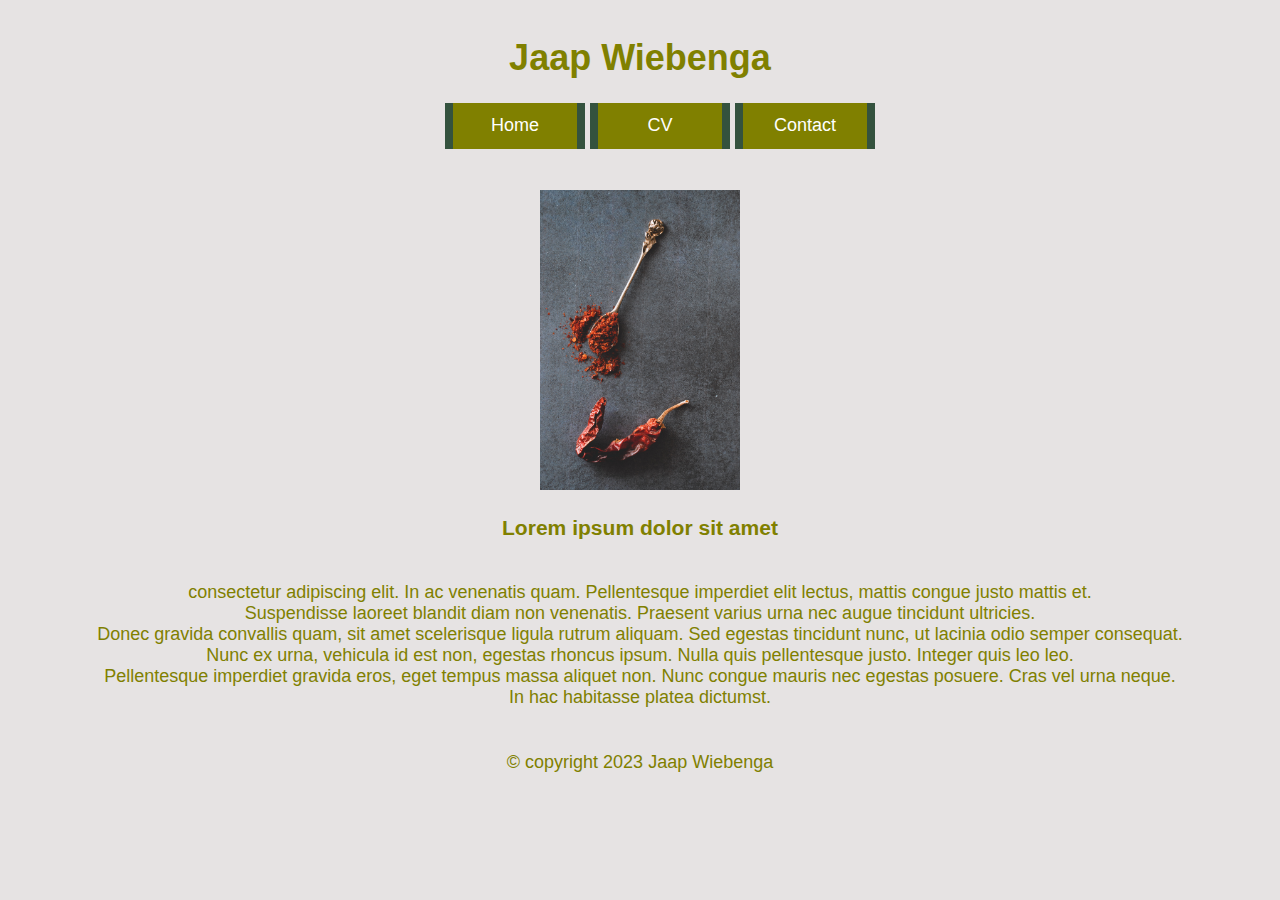
<file: index.html>
<!DOCTYPE html>
    <html>
        <head>
            <title>Mijn verhaal</title>
            <link rel="stylesheet" type="text/css" href="main.css">
            <style type="text/css">  
            </style>
        </head>
        <body>
            <div>
                <header> <h1>Jaap Wiebenga</h1>
                    <ul>
                        <li><a href="index.html">Home</a></li>
                        <li><a href="Mijnverhaal.html">CV</a></li>
                        <li><a href="contact.html">Contact</a></li>         
                    </ul>
                </header>
                    <figure>
                        <img src="rode peper.jpg" alt="rode peper" width="200" height="300">
                    </figure>
                    <p><h3>Lorem ipsum dolor sit amet </h3>
                    <br>consectetur adipiscing elit. In ac venenatis quam. Pellentesque imperdiet elit lectus, mattis congue justo mattis et.  
                    <br>Suspendisse laoreet blandit diam non venenatis. Praesent varius urna nec augue tincidunt ultricies. 
                    <br> Donec gravida convallis quam, sit amet scelerisque ligula rutrum aliquam. Sed egestas tincidunt nunc, ut lacinia odio semper consequat. 
                    <br> Nunc ex urna, vehicula id est non, egestas rhoncus ipsum. Nulla quis pellentesque justo. Integer quis leo leo. 
                    <br> Pellentesque imperdiet gravida eros, eget tempus massa aliquet non. Nunc congue mauris nec egestas posuere. Cras vel urna neque. 
                    <br> In hac habitasse platea dictumst. 
                    </p>
                <br>
                <footer>© copyright 2023 Jaap Wiebenga</footer> 
            </div>  
        </body>
    </html>
</file>
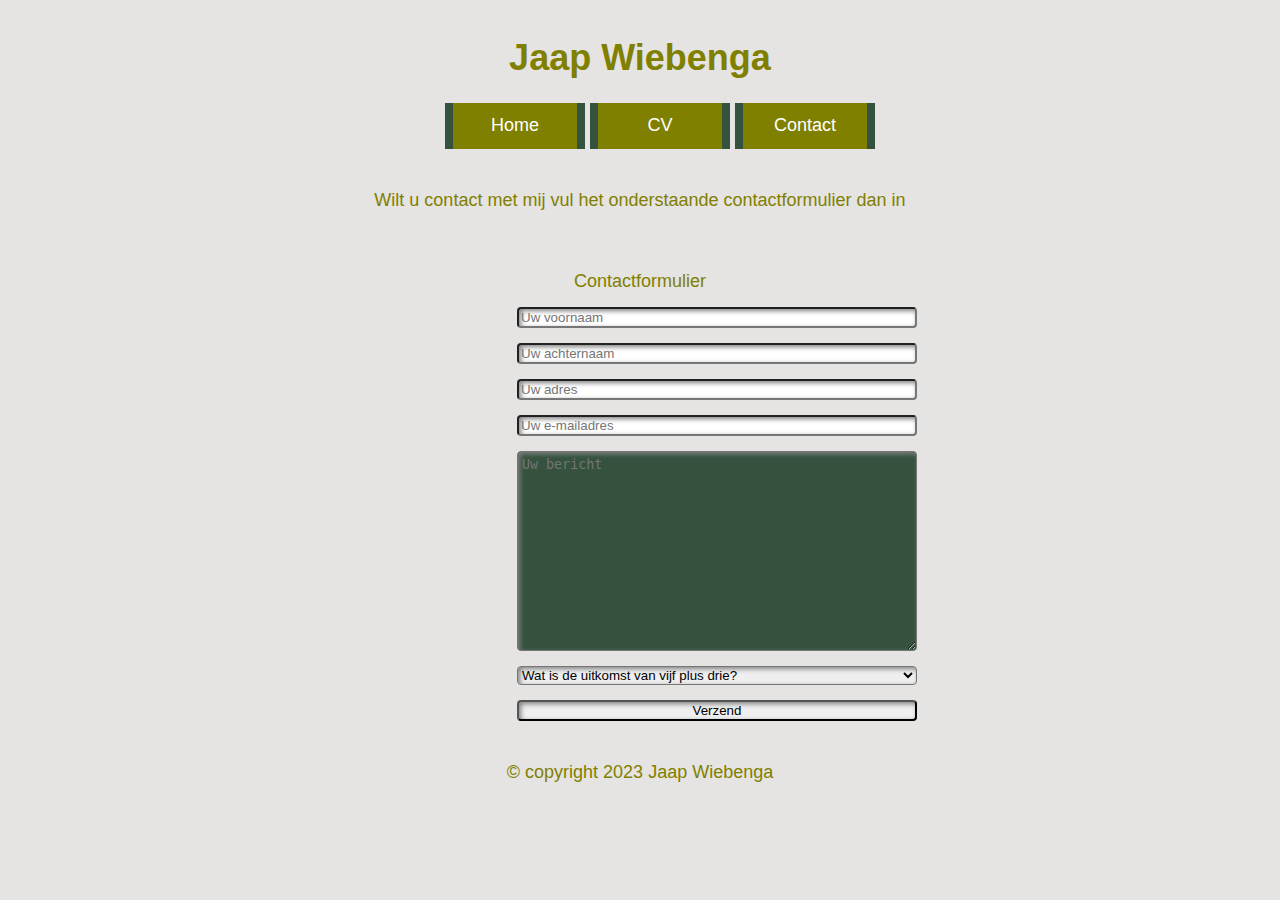
<file: contact.html>
<!DOCTYPE html>
    <html>
        <head>
            <title>Contact</title>
            <link rel="stylesheet" type="text/css" href="main.css">
                <style type="text/css">
                    input[type="text"], input[type="email"], textarea, select, button{
                    display: block;
                    margin: 15px 0px;
                    width: 400px;
                    box-sizing: border-box;
                    border-radius: 4px;
                    box-shadow: inset 2px 2px 5px grey;
                    }
                    textarea{
                    height: 200px;
                    background-color: rgb(52, 82, 62);
                    color:white;
                    padding: 5px 4px;
                    }
                    button:active{
                    background-color: lightgreen;
                    color: blue;
                    border-radius: 8px;
                    box-shadow: inset 2px 2px 5px green;
                    } 
                    form { 
                        display: block;
                        margin-left: auto;
                        margin-right: auto;
                        width: 20%;
                    }
                </style>
        </head>
<body>
    <div>
        <header>   
        <h1>Jaap Wiebenga</h1>
            <ul>
                <li><a href="index.html">Home</a></li>
                <li><a href="Mijnverhaal.html">CV</a></li>
                <li><a href="contact.html">Contact</a></li> 
            </ul>
        </header>            
            <p>Wilt u contact met mij vul het onderstaande contactformulier dan in</p>
            <br>
            <br>
            <form> Contactformulier
                <input type="text" placeholder="Uw voornaam" />
                <input type="text" placeholder="Uw achternaam" />
                <input type="text" placeholder="Uw adres" />
                <input type="email" placeholder="Uw e-mailadres" />
                <textarea placeholder="Uw bericht"></textarea>
                <select>
                <option>Wat is de uitkomst van vijf plus drie?</option>
                <option>91</option>
                <option>8</option>
                <option>6</option>
                <option>1</option>
                </select>
                <button>Verzend</button>
                </form>
            <br>
        <footer>© copyright 2023 Jaap Wiebenga</footer> 
    </div>
</body>
</html>
</file>
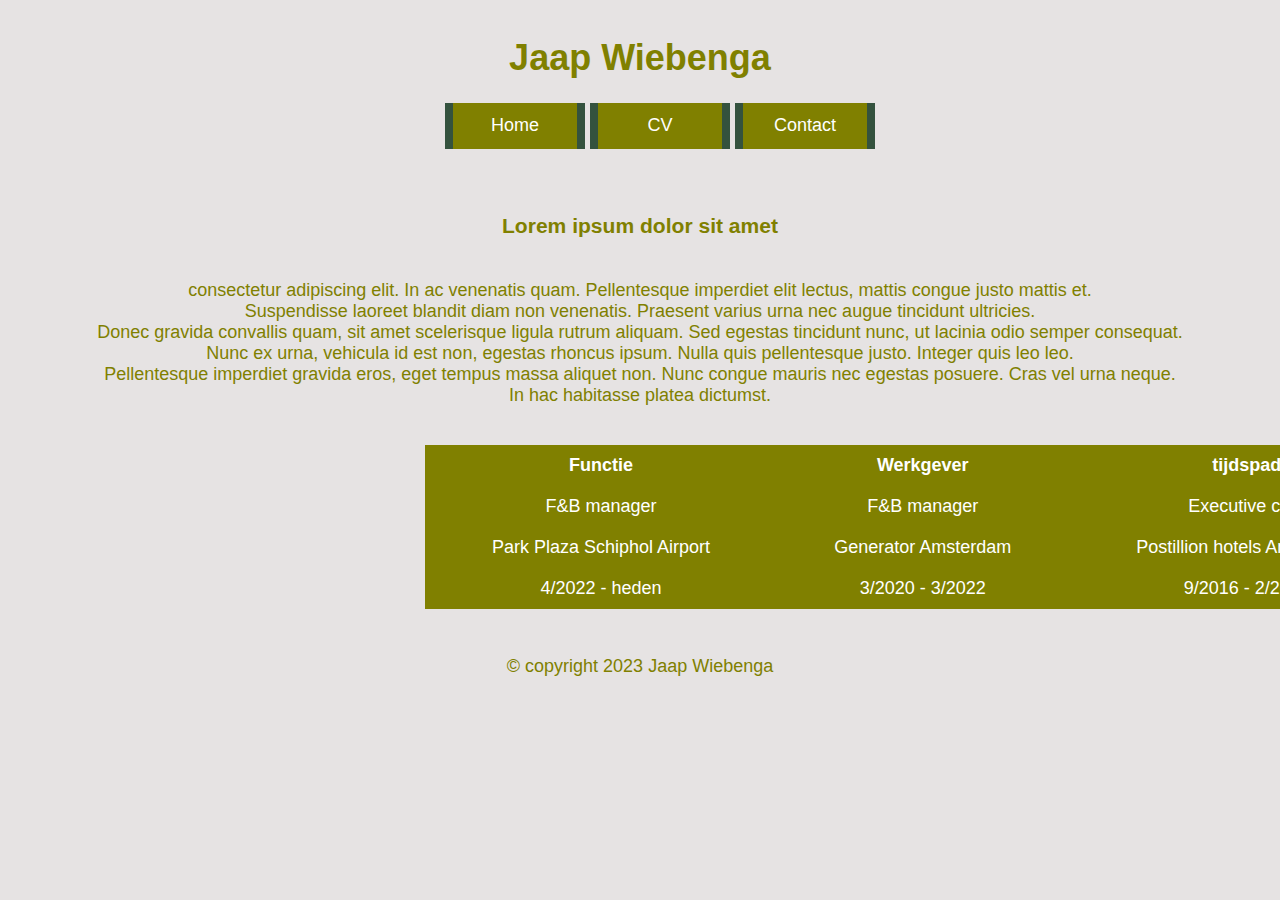
<file: Mijnverhaal.html>
<!DOCTYPE html>
    <html>
        <head>
            <title>Mijn verhaal</title>
            <link rel="stylesheet" type="text/css" href="main.css">
                <style type="text/css">                   
                    table{
                        border-collapse: collapse;
                        width: 1000px;
                        text-align: center;
                        }
                    td, th{
                        padding: 10px 10px;
                        background-color: olive;
                        color: white;
                        }
                        table {
                            margin-left: 400px;
                        }
                </style>
        </head>
        <body>
            <div>
                <header>
                    <h1>Jaap Wiebenga</h1>
                    <ul>
                        <li><a href="index.html">Home</a></li>
                        <li><a href="Mijnverhaal.html">CV</a></li>
                        <li><a href="contact.html">Contact</a></li>         
                    </ul> 
                </header>
                    <br>
                    <p><h3>Lorem ipsum dolor sit amet </h3>
                        <br>consectetur adipiscing elit. In ac venenatis quam. Pellentesque imperdiet elit lectus, mattis congue justo mattis et.  
                        <br>Suspendisse laoreet blandit diam non venenatis. Praesent varius urna nec augue tincidunt ultricies. 
                        <br> Donec gravida convallis quam, sit amet scelerisque ligula rutrum aliquam. Sed egestas tincidunt nunc, ut lacinia odio semper consequat. 
                        <br> Nunc ex urna, vehicula id est non, egestas rhoncus ipsum. Nulla quis pellentesque justo. Integer quis leo leo. 
                        <br> Pellentesque imperdiet gravida eros, eget tempus massa aliquet non. Nunc congue mauris nec egestas posuere. Cras vel urna neque. 
                        <br> In hac habitasse platea dictumst. 
                    </p> 
                    <br>
                    <table>
                        <tr>
                            <th>Functie</th>
                            <th>Werkgever</th>
                            <th>tijdspad</th>
                        </tr>
                        <tr>
                            <td>F&B manager</td>
                            <td>F&B manager</td>
                            <td>Executive chef</td>
                        </tr><tr>
                            <td>Park Plaza Schiphol Airport</td>
                            <td>Generator Amsterdam</td>
                            <td>Postillion hotels Amsterdam</td>
                        </tr>
                        <tr>
                            <td>4/2022 - heden</td>
                            <td>3/2020 - 3/2022</td>
                            <td>9/2016 - 2/2020</td>
                        </tr>
                    </table>
                <br>
                <br>  
                <footer>© copyright 2023 Jaap Wiebenga</footer> 
            </div> 
        </body>
    </html>
</file>
<file: main.css>
body {
    font-family: Verdana, sans-serif;
    background: #e6e3e3;
    font-size: 18px;
    color: olive;
    padding-left: 5px;
    padding-right: 5px;
    text-align: center;
    margin-left: 20px;
    margin-right: 20px;
    }
ul a{
    color: white;
     text-decoration: none;
     }
li{
    display: inline-block;
    height: 22px;
    width: 100px;
    padding: 12px;
    text-align: center;
    color: white;
    border-left: 8px solid rgb(52, 82, 62);
    border-right: 8px solid rgb(52, 82, 62);
    background-color: olive;
    }
li:hover{
    background-color: rgb(8, 119, 8);
    border-style: none;
    }
header {  
    padding: 5px 5px 5px 5px;
    }
footer {
    padding: 5px 5px 5px 5px; 
  }
</file>
